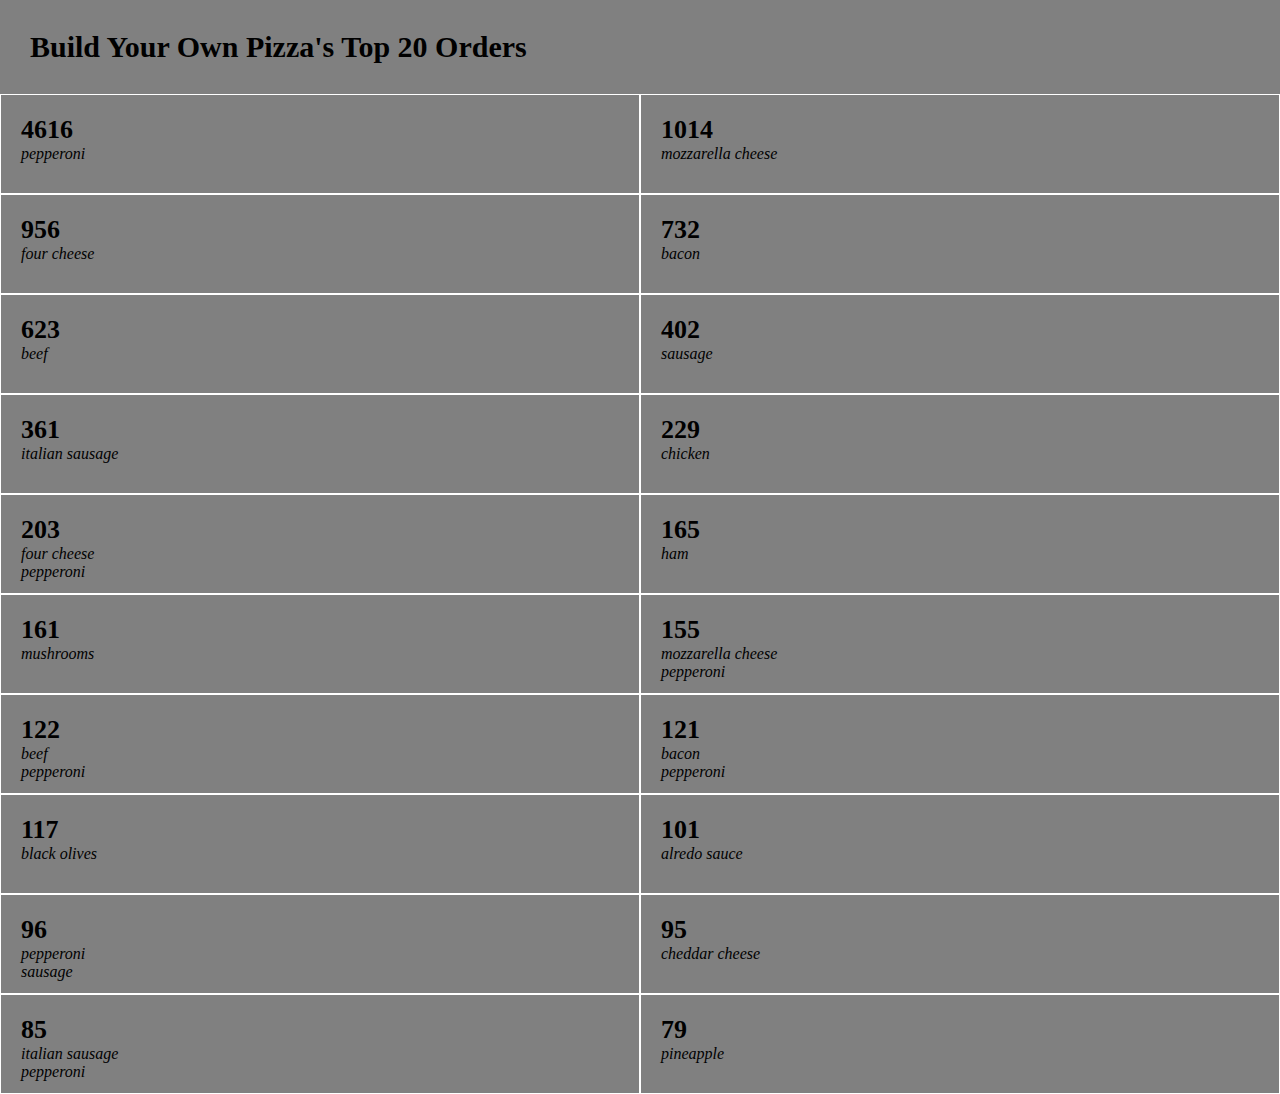
<file: index.html>
<!doctype html>
<html>
  <head>
    <title>Top 20 Pizza Combinations | Build Your Own Pizza</title>
    <meta charset='utf-8' />
    <link rel='stylesheet' type='text/css' href='css/styles.css' />
  </head>
  <body>
    <section>
      <h1>Build Your Own Pizza's Top 20 Orders</h1>
      <div id='top20'></div>
    </section>
    <script src='top-twenty-pizzas.min.js'></script>
  </body>
</html>
</file>
<file: css/styles.css>
* {
  padding: 0;
  margin: 0;
}
body {
  background: gray;
  font-size: 62.5%;
}
h1 {
  font-size: 3em;
  padding: 1em;
}
h2 {
  font-size: 2.6em;
}
li {
  font-size: 1.6em;
  font-style: italic;
  list-style: none;
}
.error {
  font-size: 1.8em;
}
.pizza {
  padding: 2em;
  height: 100px;
  border: 1px solid #fff;
  -webkit-box-sizing: border-box;
  -moz-box-sizing: border-box;
  box-sizing: border-box;
  width: 50%;
  float: left;
}
</file>
